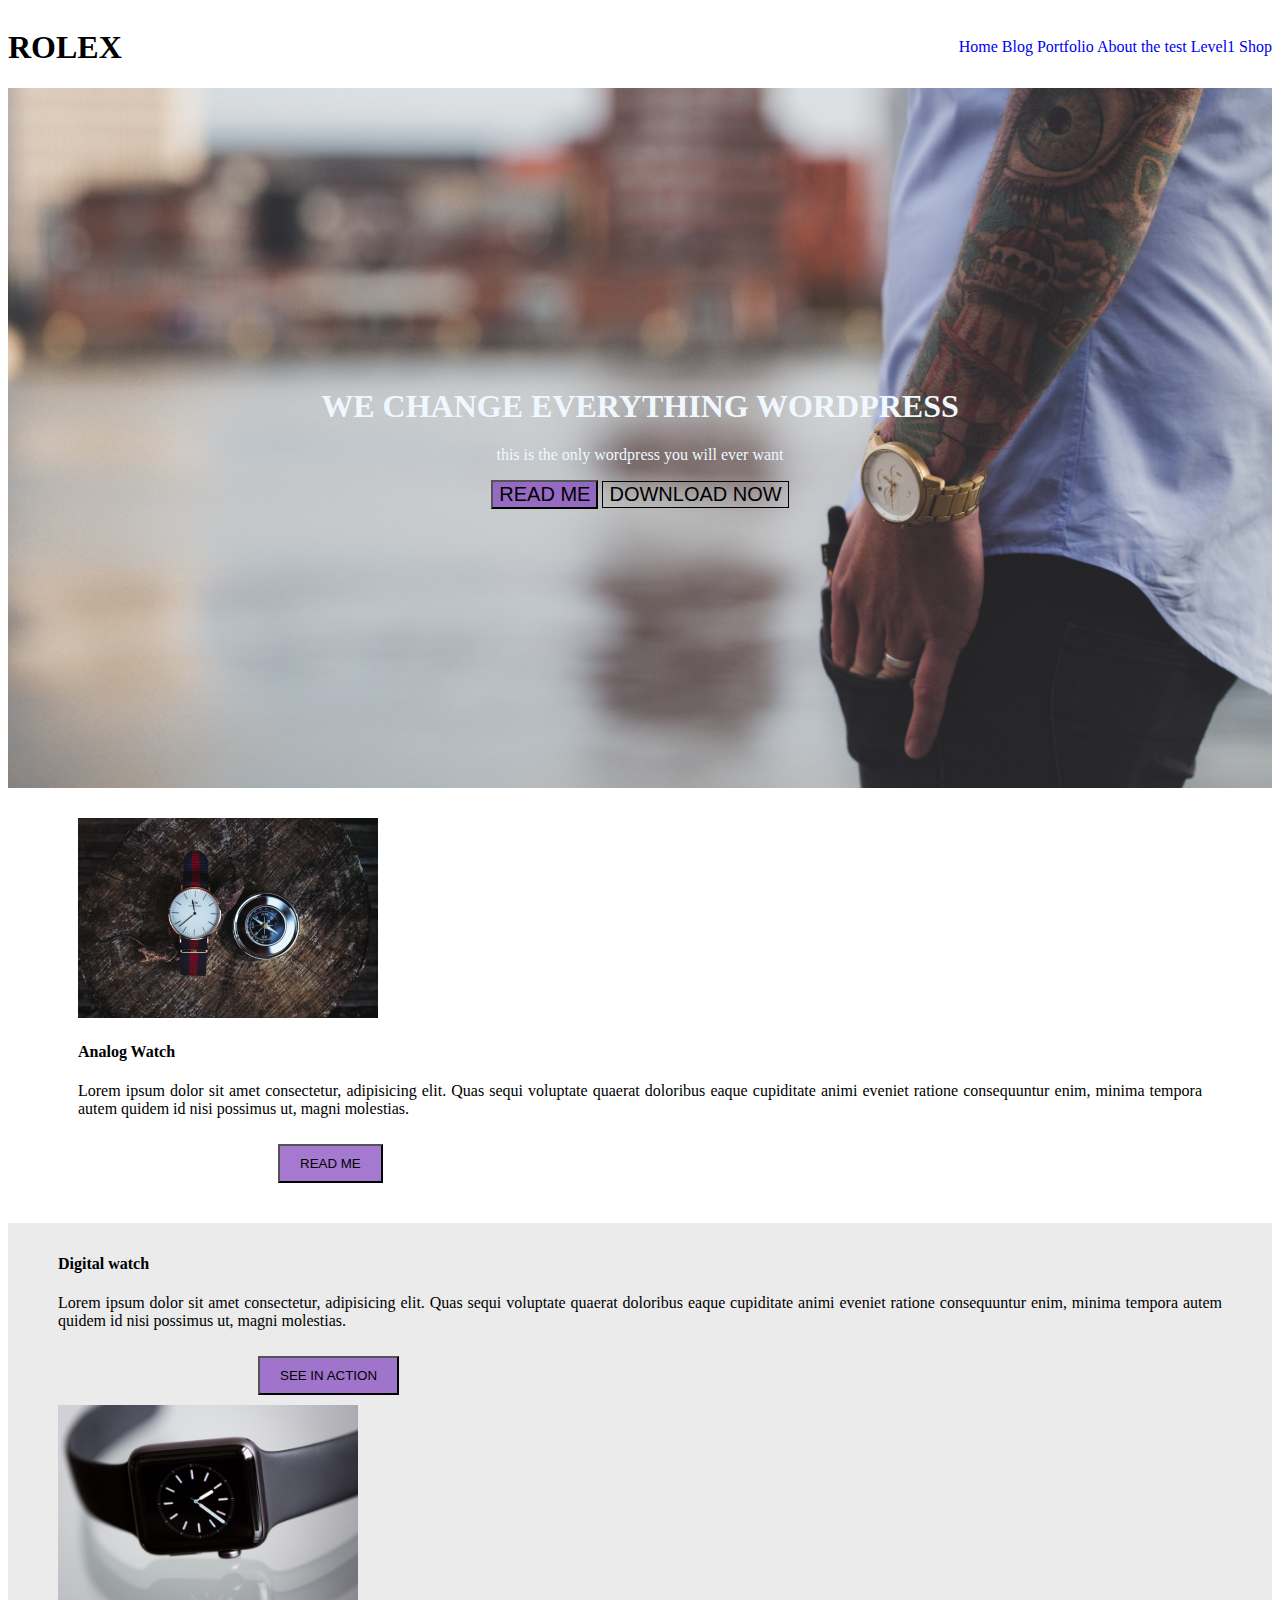
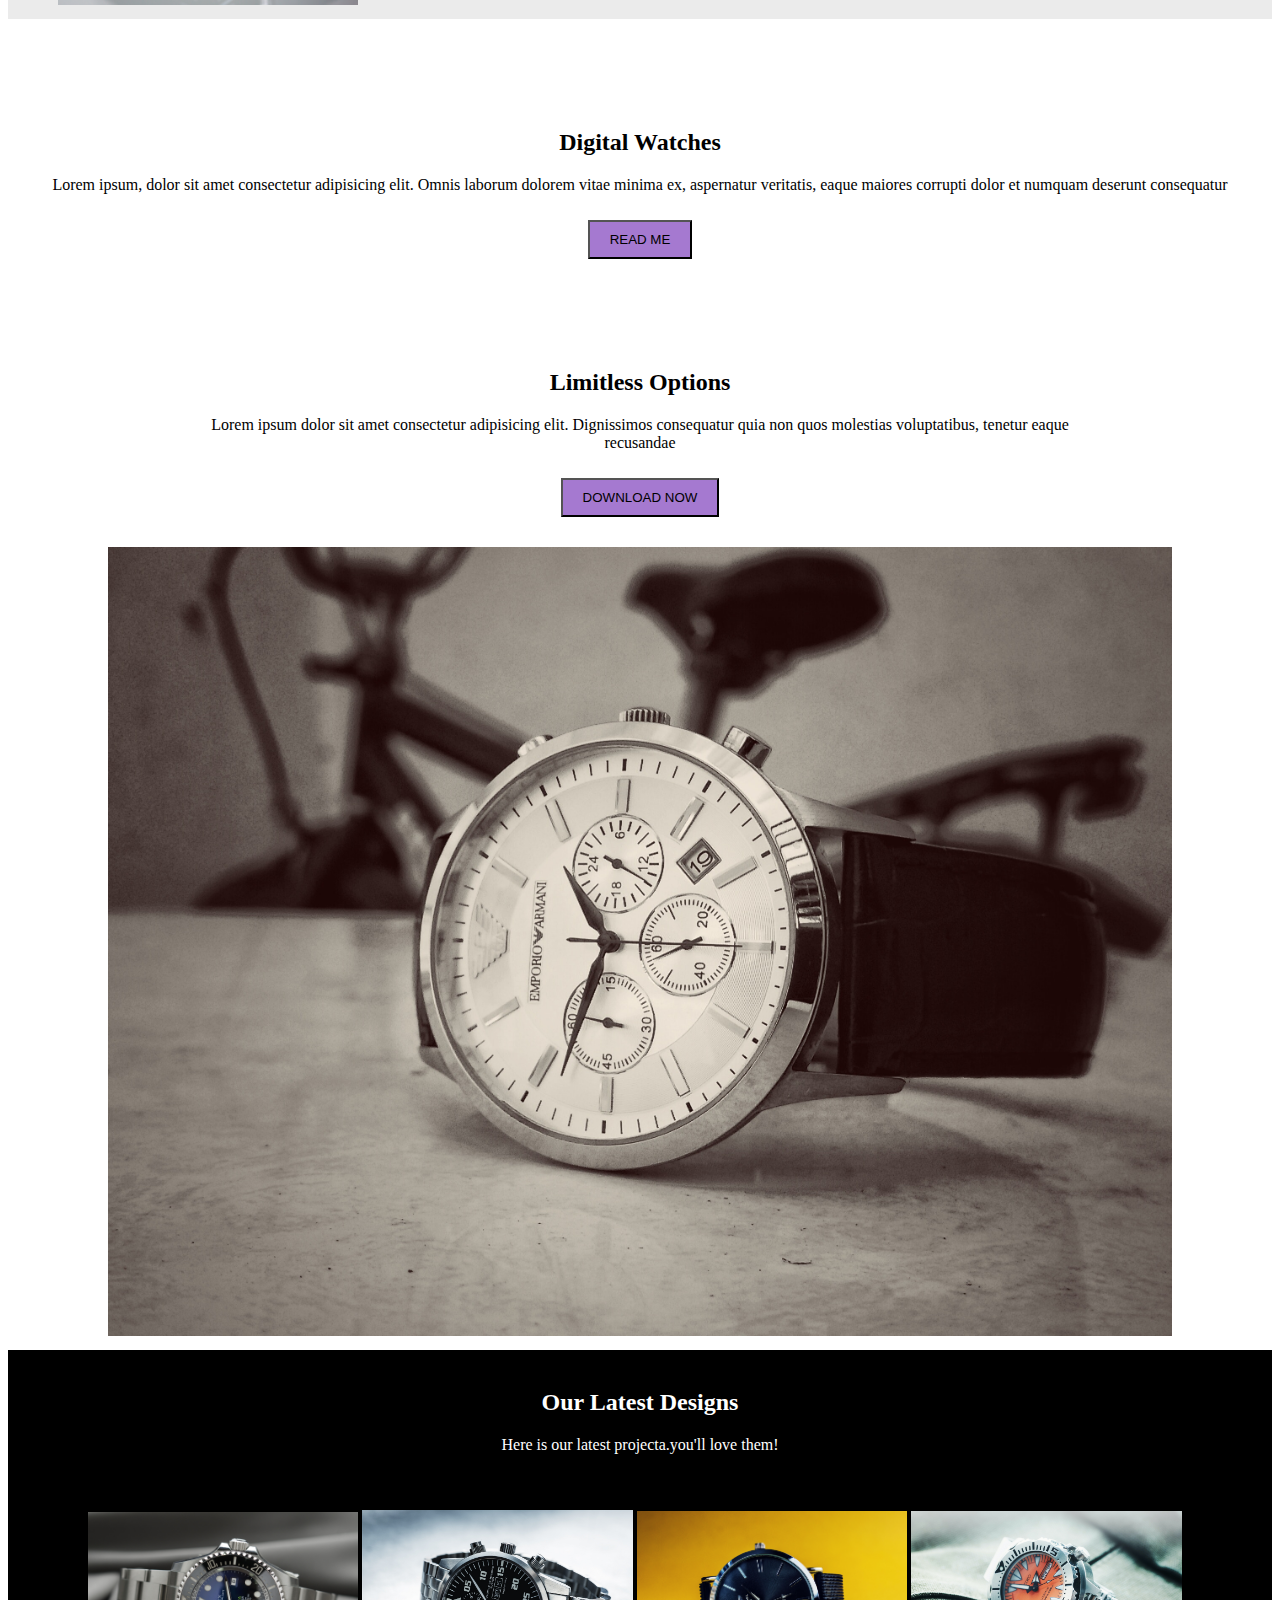
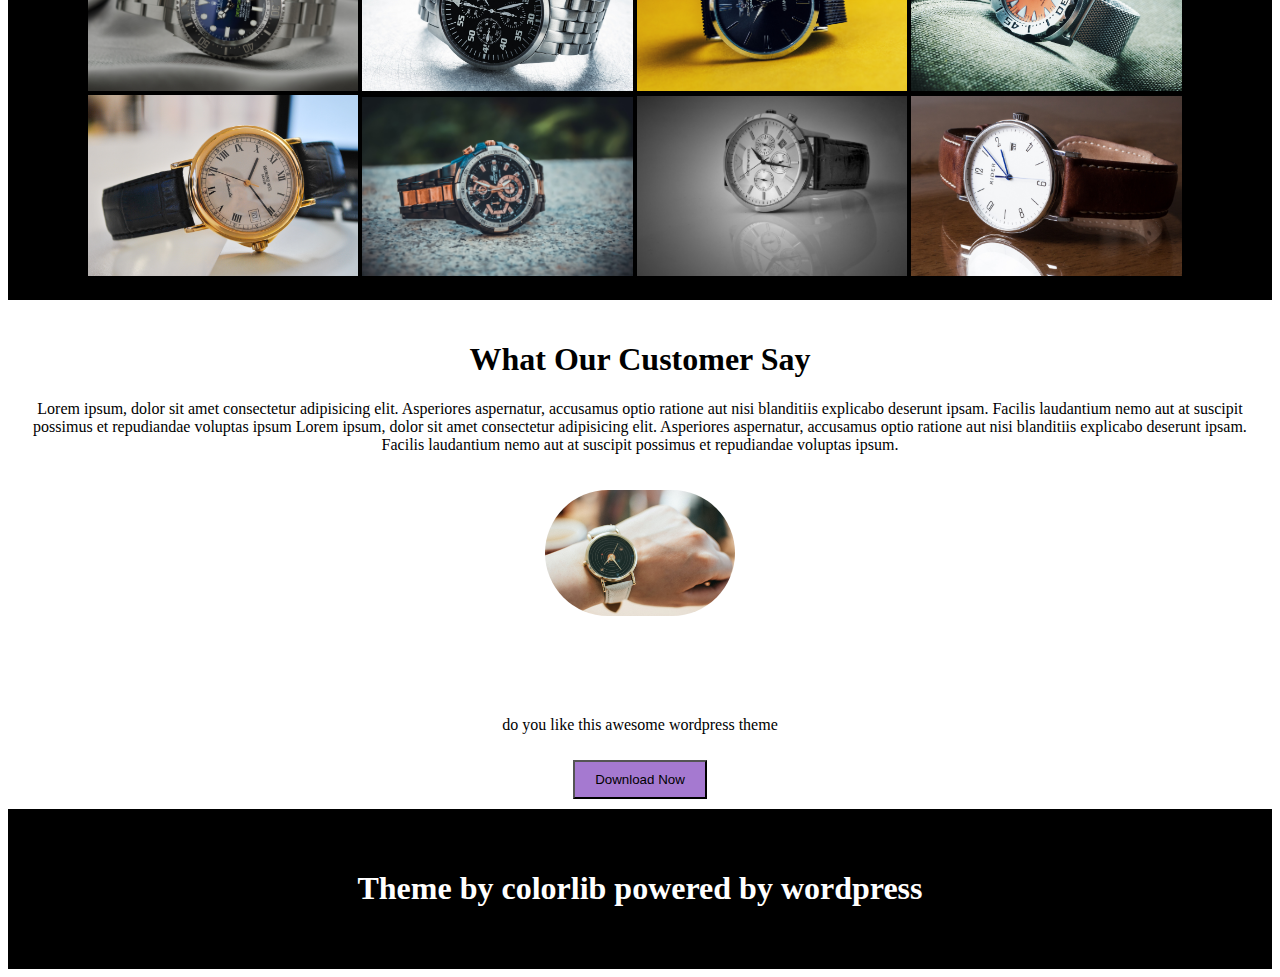
<file: index.html>
<!DOCTYPE html>
<html lang="en">
<head>
    <meta charset="UTF-8">
    <meta name="viewport" content="width=device-width, initial-scale=1.0">
    <title>Rolex</title>
    <link rel="stylesheet" href="./css/external.css">
</head>
<body>
    <div class="head">
        <div class="h"><h1>ROLEX</h1></div>
        <div class="an"><a href="#"> Home Blog Portfolio About the test Level1 Shop</a></div>
    </div>
    <div class="t">
        <div class="hp3">
            <h1>WE CHANGE EVERYTHING WORDPRESS</h1>
            <P>this is the only wordpress you will ever want</P>
            
                <button class="but">READ ME</button>
                <button class="but1">DOWNLOAD NOW</button>
                
            
        </div>
    </div>
    
    <div class="a">
        <div class="i">
            <img src="./image/pexels-valentin-antonucci-691640.jpg" alt="loading...">
        </div>
        <div class="hp">
            <h4>Analog Watch</h4>
            <p>Lorem ipsum dolor sit amet consectetur, adipisicing elit. Quas sequi voluptate quaerat doloribus eaque cupiditate animi eveniet ratione consequuntur enim, minima tempora autem quidem id nisi possimus ut, magni molestias.</p>
            <button class="button">READ ME</button>
        </div>
    </div>
    <div class="b">
        <div class="hp1">
            <h4>Digital watch</h4>
            <p>Lorem ipsum dolor sit amet consectetur, adipisicing elit. Quas sequi voluptate quaerat doloribus eaque cupiditate animi eveniet ratione consequuntur enim, minima tempora autem quidem id nisi possimus ut, magni molestias.</p>
            <button class="button">SEE IN ACTION</button>
        </div>
        <div class="i1">
            <img src="./image/pexels-torsten-dettlaff-437037.jpg" alt="loading...">
        </div>
    </div>
    <div class="c">
        <div class="c1">
             <h2>Digital Watches</h2>
        <p>Lorem ipsum, dolor sit amet consectetur adipisicing elit. Omnis laborum dolorem vitae minima ex, aspernatur veritatis, eaque maiores corrupti dolor et numquam deserunt consequatur</p>
        <button class="button">READ ME</button>
        </div>
       
    </div>
    <div class="d">
        <h2>Limitless Options</h2>
        <p>Lorem ipsum dolor sit amet consectetur adipisicing elit. Dignissimos consequatur quia non quos molestias voluptatibus, tenetur eaque recusandae</p>
        <button class="button">DOWNLOAD NOW</button>
    </div>
    <div class="img"><img src="./image/pexels-jatin-anand-128206.jpg" alt="loading..." width="100%"></div>
    <div class="e">
        <div class="hp2">
            <h2>Our Latest Designs</h2>
        <p>Here is our latest projecta.you'll love them!</p>
        </div>
        
        <div class="i2">
            <img src="./image/pexels-pixabay-364822.jpg" alt="">
            <img src="./image/pexels-pixabay-280250.jpg" alt="">
            <img src="./image/pexels-pixabay-277390.jpg" alt="">
            <img src="./image/pexels-yury-kim-580707.jpg" alt="">
            <img src="./image/pexels-philip-lindvall-1120275.jpg" alt="">
            <img src="./image/pexels-joey-nguyễn-2113994.jpg" alt="">
            <img src="./image/pexels-jatin-anand-125779.jpg" alt="">
            <img src="./image/pexels-anthony-derosa-236900.jpg" alt="">
        </div>
    </div>
    <div class="f">
        <div class="hp2">
            <h1>What Our Customer Say</h1>
            <p>Lorem ipsum, dolor sit amet consectetur adipisicing elit. Asperiores aspernatur, accusamus optio ratione aut nisi blanditiis explicabo deserunt ipsam. Facilis laudantium nemo aut at suscipit possimus et repudiandae voluptas ipsum
            Lorem ipsum, dolor sit amet consectetur adipisicing elit. Asperiores aspernatur, accusamus optio ratione aut nisi blanditiis explicabo deserunt ipsam. Facilis laudantium nemo aut at suscipit possimus et repudiandae voluptas ipsum.</p>
        </div>
        <div class="img1"><img src="./image/pexels-lisa-fotios-705868.jpg" alt=""></div>
    </div>
    <div class="g">
        <p>do you like this awesome wordpress theme</p>
        <button class="button">Download Now</button>
    </div>
    <div class="hee">
        <h1>Theme by colorlib powered by wordpress</h1>
    </div>
</body>
</html>
</file>
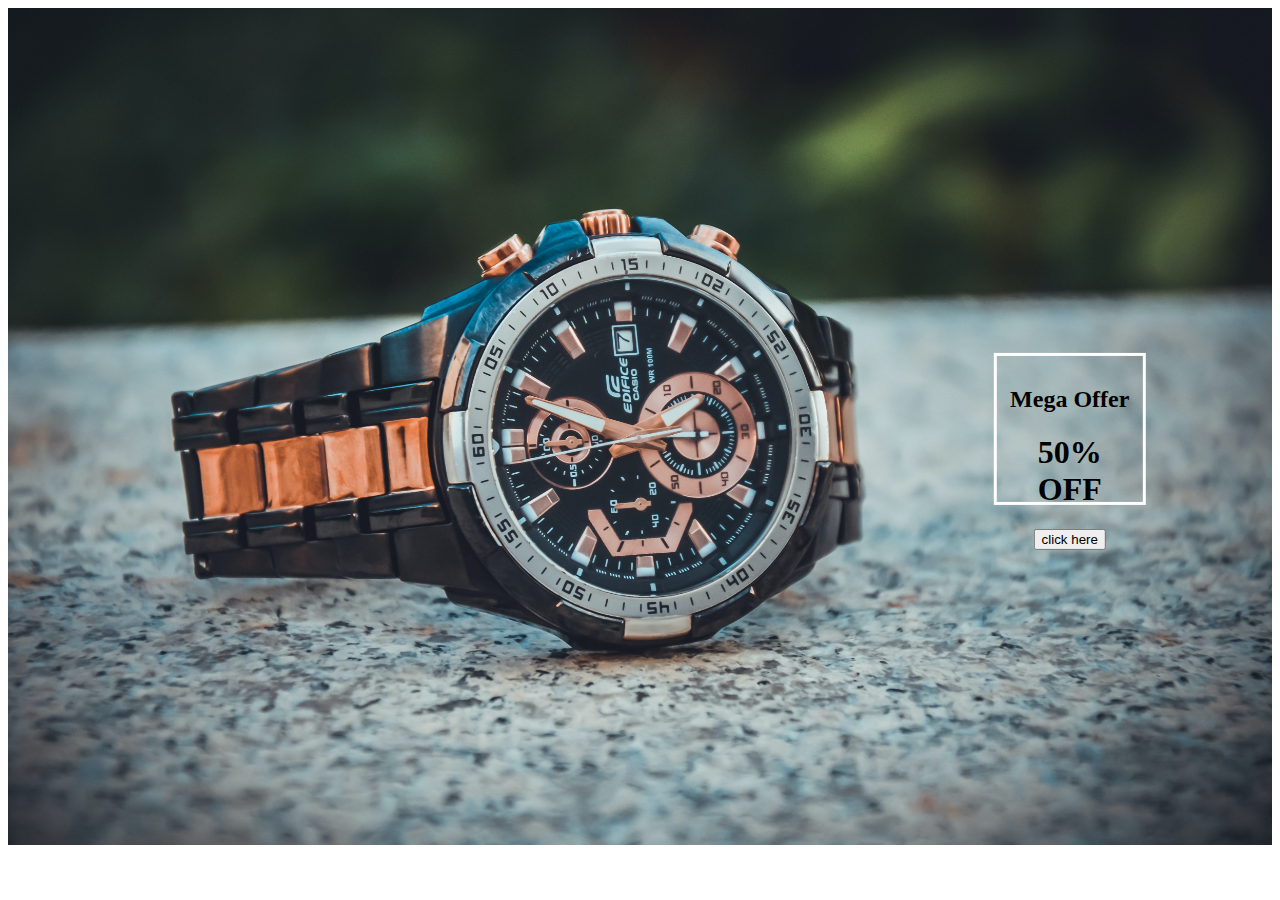
<file: single.html>
<!DOCTYPE html>
<html lang="en">
<head>
    <meta charset="UTF-8">
    <meta name="viewport" content="width=device-width, initial-scale=1.0">
    <title>Document</title>
    <link rel="stylesheet" href="./css/single.css">
</head>
<body>
    <div class="parent">
        <img src="./image/pexels-joey-nguyễn-2113994.jpg" alt="">
        <div class="child">
        <h2>Mega Offer</h2>
        <h1>50% OFF</h1>
        <button>click here</button>
        </div>
    </div>
    
</body>
</html>
</file>
<file: css/external.css>
.head{
    display: flex;
    justify-content: space-between;
}
.an{
    padding-top: 30px;
    
}
.an a{
    text-decoration: none;
}
.a{
    display: flex;
    text-align: justify;
    justify-content: space-between;
    padding: 10px 50px;
    margin: 20px;
    flex-wrap: wrap;
}
.b{
    display: flex;
    text-align: justify;
    justify-content: space-between;
    padding: 10px 50px;
    background-color: rgba(128, 128, 128, 0.16);
    margin: 20px 0px;
    flex-wrap: wrap;
}

.hp{
    flex-wrap: wrap;
    
}
.hp1{
    flex-wrap: wrap;
    
}
.button{
    background-color: rgba(130, 68, 189, 0.719);
    margin:10px 200px;
    padding: 10px 20px;
}
.c{
    text-align: center;
}
.d{
    text-align: center;
    padding: 10px 200px;
}
.img{
    padding: 10px 100px;
}
 .i2 img{
    width: 24.5%;
}
.e{
    background-color: black;
    color: white;
}
.hp2{
    text-align: center;
    padding: 20px;
}
.i2{
    padding: 20px 80px;
}
.f{
    background-image: url("../image/pexels-pixabay-277320.jpg");
    height: 400px;
    background-position: center;
    background-size: cover;
    background-attachment: fixed;
    justify-content: center;
    align-items: center;
}
.img1{
    text-align: center;
}
.img1 img{
    width: 15%;
}
.t{
    background-image: url("../image/pexels-pixabay-277320.jpg");
    height: 700px;
    background-position: center;
    background-size: cover;
    background-attachment: fixed;
    display: flex;
    justify-content: center;
    align-items: center;
}

.i img{
    width:300px;
}
.i1 img{
    width: 300px;
}
.img1 img{
    border-radius: 100px;
} 
.hp3{
    text-align: center;
}
.but{
    background-color: rgba(130, 68, 189, 0.719);
    font-size: 20px;
}
.c{
    background-image: url("../image/pexels-pixabay-277320.jpg");
    height: 300px;
    background-position: center;
    background-size: cover;
    background-attachment: fixed;
    display: flex;
    justify-content: center;
    align-items: center;
}
.g{
    text-align: center;
}
.hee{
    background-color: black;
    color: white;
    padding: 40px 80px;
    text-align: center;
}
.but1{
    background-color: transparent;
    border: 1px solid black;
    font-size: 20px;
}
button:hover{

    background-color: rgb(138, 145, 208);
    border-radius: 10px;
}
.hp3{
    color: aliceblue;
}
</file>
<file: css/single.css>
.parent{
    position: relative;
}
.parent img{
    width:100%
}
.child{
    border: 3px solid white;
    width: 10%;
    height: 15%;
    position:absolute;
    top: 50%;
    left: 84%;
    transform: translate(-50%,-50%);
    text-align: center;
    padding: 10px;
}
</file>
